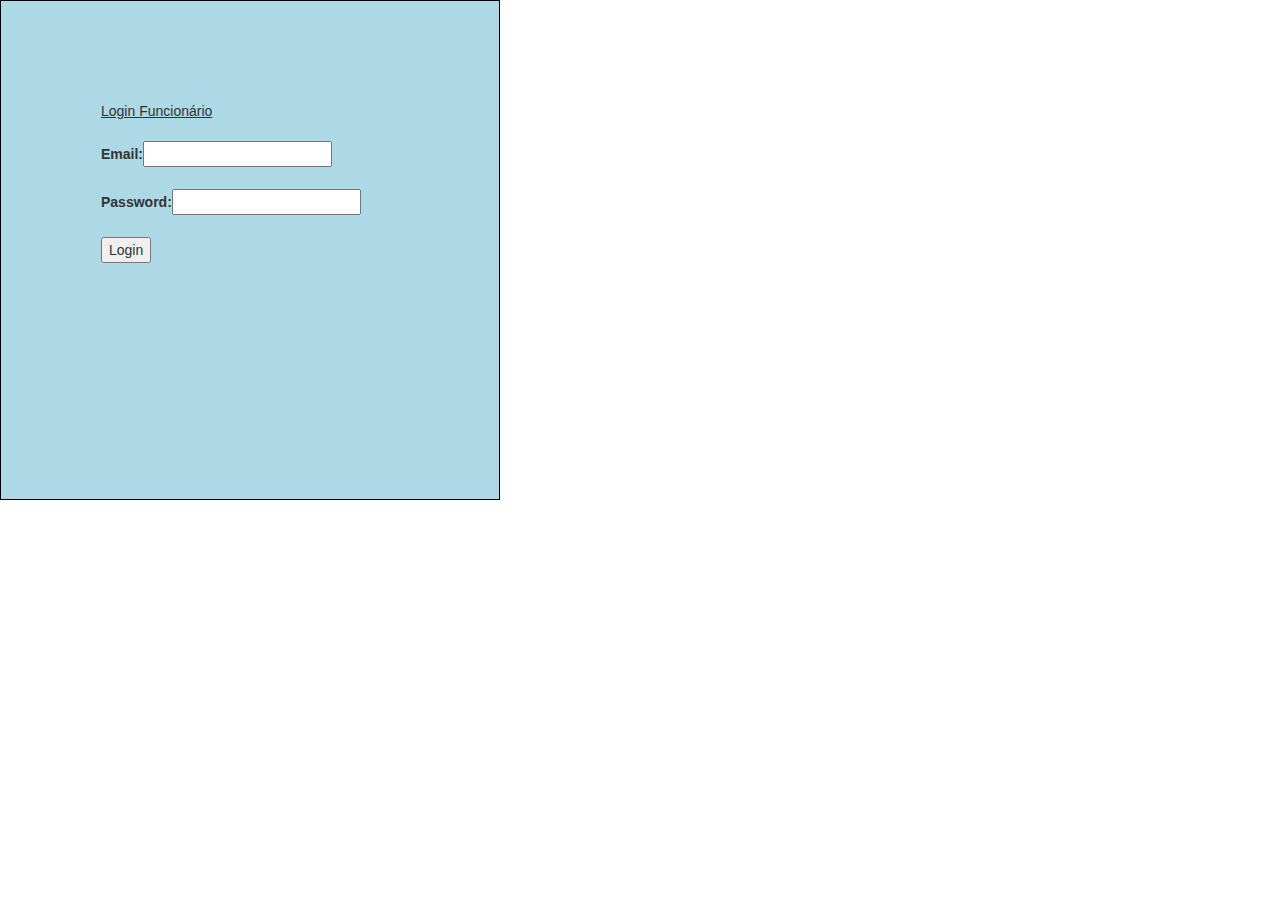
<file: index.html>
<!doctype html>

<head>
 <meta charset="utf-8">
 <title></title>
 <meta name="description" content="">
 <meta name="viewport" content="width=device-width, initial-scale=1">

 <link rel="stylesheet" href="css/normalize.css">
 <link rel="stylesheet" href="css/main.css">
  
 <link rel="stylesheet" href="https://maxcdn.bootstrapcdn.com/bootstrap/3.3.7/css/bootstrap.min.css">
  
 <script src="https://ajax.googleapis.com/ajax/libs/jquery/3.4.1/jquery.min.js"></script>
  
 <link rel="stylesheet" href="https://cdnjs.cloudflare.com/ajax/libs/font-awesome/4.7.0/css/font-awesome.min.css">
</head>

<body>
<div class="contentLogin" >
<div class="row" style="margin-right:0px;margin-left:100px;margin-top:100px;">
 <div><u>Login Funcionário<u>
 <br><br>
 <label for="email">Email:</label><input type="email" name="email" id="login_email" required>
 <br><br>
 <label for="email">Password:</label><input type="password" name="password" id="login_password" required>
 <br><br>
 <button onclick="fazLogin();">Login</button>
</div>
</div>
</div>



<script>
var confirm;

function fazLogin()
{
	jQuery.ajax(
	{
		url: "fazerLogin.php",
		data: {email: document.getElementById("login_email").value, password: document.getElementById("login_password").value},
		cache: false,
		dataType: "text",
		type : "post",
		beforeSend: function (jqXHR, settings) 
		{
			console.log("--- request start ---");
		},
		success: function (data, textStatus, jqXHR) 
		{
			console.log("--- request sucess ---");
			console.log("status: " + jqXHR.status);
			console.log("data: " + data);
			
			try 
			{
				confirm = data;
			} 
			catch(error) 
			{
				console.log("Dados inválidos");
			}
		},
		error: function (jqXHR, textStatus) 
		{
			console.log("--- request error ---");
			console.log("status: " + textStatus);
			console.log("code: " + jqXHR.status);
		},
		complete: function () 
		{
			console.log("--- request end ---");
			//location.reload();
			
			if(confirm == "logadoFuncionario") 
			{
				window.location.href = "http://localhost/App-Covid-19/stock.html";
			}
			else
			{
				window.location.href = "http://localhost/App-Covid-19/";
			}
		}
	});
}
</script>
</body>

</html>
</file>
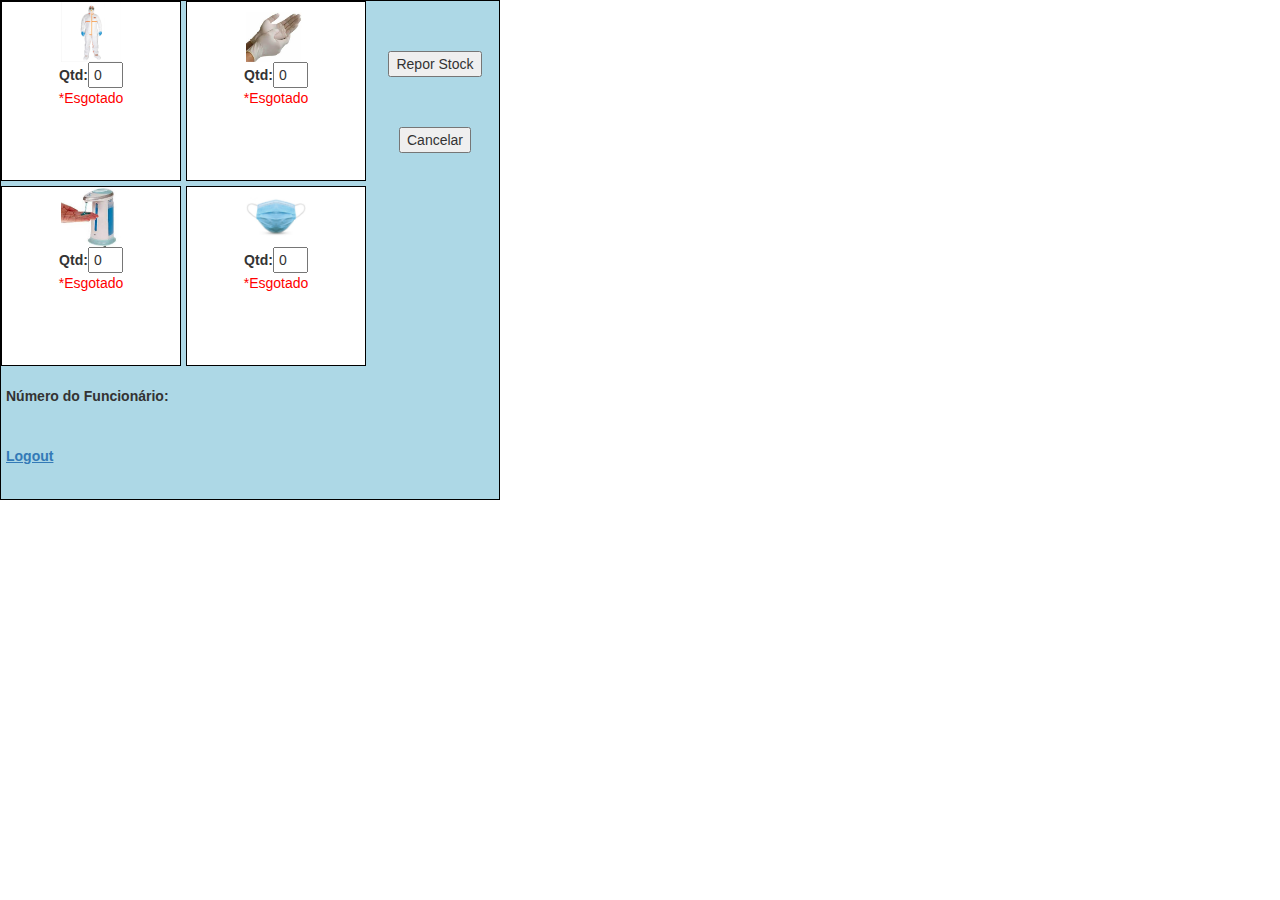
<file: stock.html>
<!doctype html>

<head>
 <meta charset="utf-8">
 <title></title>
 <meta name="description" content="">
 <meta name="viewport" content="width=device-width, initial-scale=1">

 <link rel="stylesheet" href="css/normalize.css">
 <link rel="stylesheet" href="css/main.css">
  
 <link rel="stylesheet" href="https://maxcdn.bootstrapcdn.com/bootstrap/3.3.7/css/bootstrap.min.css">
  
 <script src="https://ajax.googleapis.com/ajax/libs/jquery/3.4.1/jquery.min.js"></script>
  
 <link rel="stylesheet" href="https://cdnjs.cloudflare.com/ajax/libs/font-awesome/4.7.0/css/font-awesome.min.css">
</head>

<body onload="load()">
<div class="content">
<div class="row" style="margin-right:0px;margin-left:0px;">
 <div class="block"><img src="img/fato.jpg" width="60" height="60"><div><b>Qtd:</b><input id="produto1qtd" type="number" value="0" min="0"></div><div id="esgotado1"></div></div>
 <div class="block"><img src="img/luvas.jpg" width="60" height="60"><div><b>Qtd:</b><input id="produto2qtd" type="number" value="0" min="0"></div><div id="esgotado2"></div></div>
 <div style="margin-top:50px;"><button onclick="reporNovoStock();">Repor Stock</button></div>
 <div style="margin-top:50px;"><button onclick="cancel();">Cancelar</button></div>
 <div class="block"><img src="img/gel.jpg" width="60" height="60"><div><b>Qtd:</b><input id="produto3qtd" type="number" value="0" min="0"></div><div id="esgotado3"></div></div>
 <div class="block"><img src="img/mascara.jpg" width="60" height="60"><div><b>Qtd:</b><input id="produto4qtd" type="number" value="0" min="0"></div><div id="esgotado4"></div></div>
</div>

<div class="row" style="margin-top:15px;text-align:left;margin-left:5px;margin-right:0px;">
 <div style="display:flex;"><b>Número do Funcionário:&nbsp;</b><div style="width:245px;margin:0px;" id="numeroFuncionario"></div></div>
 <br><br>
 <!-- meter logout que está a FAV no opera --> 
 <b><a href="fazerLogout.php"><u>Logout<u></a></b>
</div>
</div>



<script>
function load()
{
	obtemDadosFuncionarios();
	obtemStockProdutos();
}

var dadosFuncionarios;

function obtemDadosFuncionarios()
{
	jQuery.ajax(
	{
		url: "obtemDadosFuncionarios.php",
		cache: false,
		dataType: "text",
		beforeSend: function (jqXHR, settings) 
		{
			console.log("--- request start ---");
		},
		success: function (data, textStatus, jqXHR) 
		{
			console.log("--- request sucess ---");
			console.log("status: " + jqXHR.status);
			console.log("data: " + data);
			
			try 
			{
				dadosFuncionarios = JSON.parse(data);
				
				document.getElementById("numeroFuncionario").innerText = dadosFuncionarios[0]["anumber"];				
			}
			catch(error) 
			{
				console.log("Dados inválidos");
			}
		},
		error: function (jqXHR, textStatus) 
		{
			console.log("--- request error ---");
			console.log("status: " + textStatus);
			console.log("code: " + jqXHR.status);
		},
		complete: function () 
		{
			console.log("--- request end ---");
		}
	});
}

var dadosStock;

function obtemStockProdutos()
{
	jQuery.ajax(
	{
		url: "obtemStockProdutos.php",
		cache: false,
		dataType: "text",
		beforeSend: function (jqXHR, settings) 
		{
			console.log("--- request start ---");
		},
		success: function (data, textStatus, jqXHR) 
		{
			console.log("--- request sucess ---");
			console.log("status: " + jqXHR.status);
			console.log("data: " + data);
			
			try 
			{
				dadosStock = JSON.parse(data);
				
				document.getElementById("produto1qtd").value = dadosStock[0]["pquantity"];		
				document.getElementById("produto2qtd").value = dadosStock[1]["pquantity"];
				document.getElementById("produto3qtd").value = dadosStock[2]["pquantity"];
				document.getElementById("produto4qtd").value = dadosStock[3]["pquantity"];	
			}
			catch(error) 
			{
				console.log("Dados inválidos");
			}
		},
		error: function (jqXHR, textStatus) 
		{
			console.log("--- request error ---");
			console.log("status: " + textStatus);
			console.log("code: " + jqXHR.status);
		},
		complete: function () 
		{
			console.log("--- request end ---");
			
			if(document.getElementById("produto1qtd").value == 0) 
			{
				document.getElementById("esgotado1").innerText = "*Esgotado";
				document.getElementById("esgotado1").style.color = "red";				
			}
			
			if(document.getElementById("produto2qtd").value == 0)
			{
				document.getElementById("esgotado2").innerText = "*Esgotado";
				document.getElementById("esgotado2").style.color = "red";
			}
			
			if(document.getElementById("produto3qtd").value == 0)
			{
				document.getElementById("esgotado3").innerText = "*Esgotado";
				document.getElementById("esgotado3").style.color = "red";
			}
			
			if(document.getElementById("produto4qtd").value == 0) 
			{
				document.getElementById("esgotado4").innerText = "*Esgotado";
				document.getElementById("esgotado4").style.color = "red";
			}
		}
	});
}

function reporNovoStock()
{	
	jQuery.ajax(
	{
		url: "adicionarReposicoesStock.php",
		data: {fatos : document.getElementById("produto1qtd").value, luvas : document.getElementById("produto2qtd").value, gel : document.getElementById("produto3qtd").value, mascaras : document.getElementById("produto4qtd").value},
		method: "POST",
		cache: false,
		dataType: "text",
		beforeSend: function (jqXHR, settings) 
		{
			console.log("--- request start ---");
		},
		success: function (data, textStatus, jqXHR) 
		{
			console.log("--- request sucess ---");
			console.log("status: " + jqXHR.status);
			console.log("data: " + data);
			
			try 
			{	
			}
			catch(error) 
			{
				console.log("Dados inválidos");
			}
		},
		error: function (jqXHR, textStatus) 
		{
			console.log("--- request error ---");
			console.log("status: " + textStatus);
			console.log("code: " + jqXHR.status);
		},
		complete: function () 
		{
			console.log("--- request end ---");
			
			location.reload();
		}
	});
}

function cancel()
{
	location.reload();
}
</script>

</body>

</html>
</file>
<file: css/main.css>
.contentLogin {
width: 500px;
height: 500px;
border:1px solid black;
background-color: #add8e6;
overflow:hidden;
text-align:left;
}

.content {
width: 500px;
height: 500px;
border:1px solid black;
background-color: #add8e6;
overflow:hidden;
text-align:center;
}

.block {
width: 180px;
height: 180px;
border: 1px solid black;
background-color: white;
margin: 0 5px 5px 0;
float:left;
}

input[type=number]{
width: 35px;
text-align:center;
}
</file>
